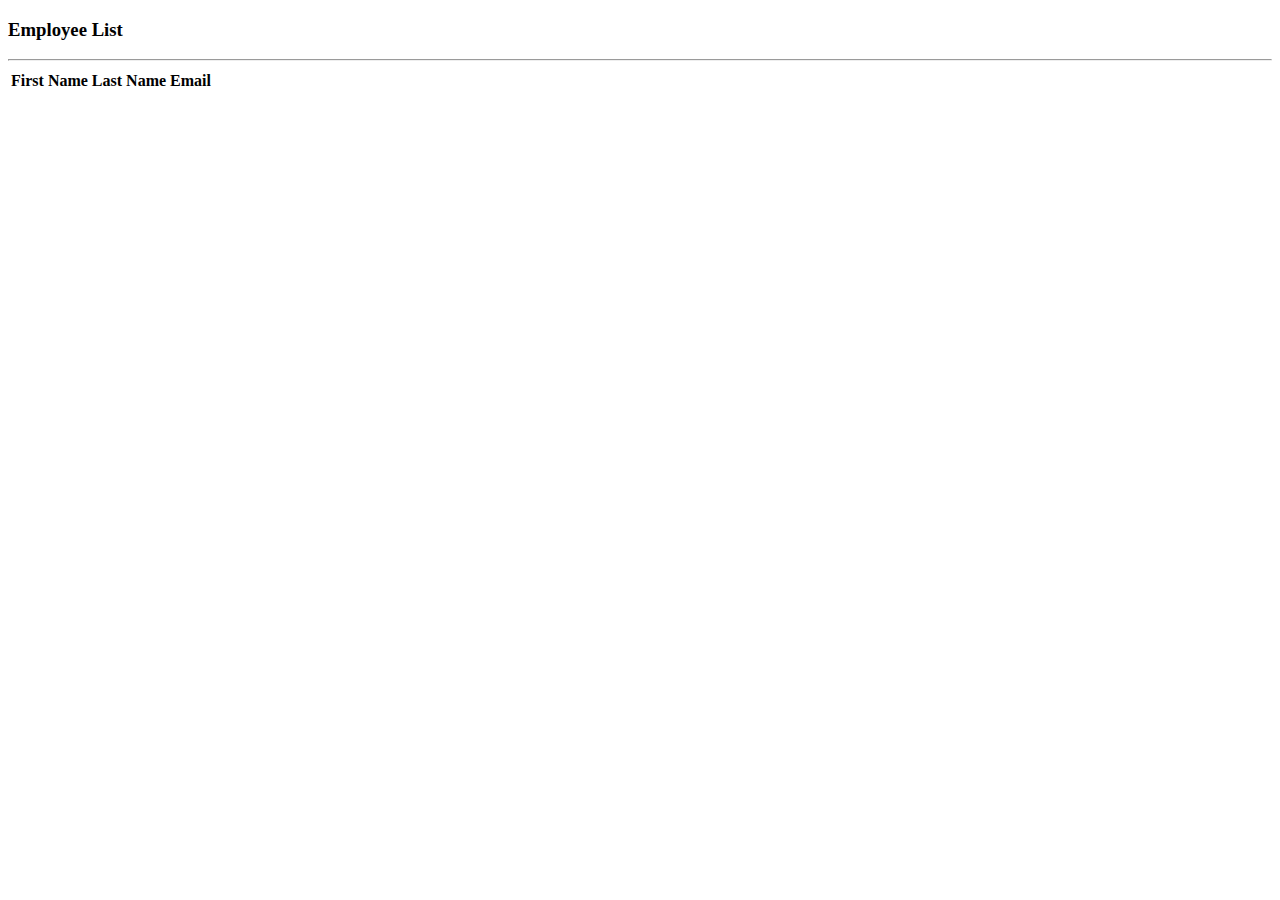
<file: belajar-spring-boot-thymeleaf-list-crud-db/src/main/resources/templates/list-employees.html>
<!DOCTYPE html>
<html xmlns="http://www.w3.org/1999/xhtml"
	xmlns:th="http://www.thymeleaf.org">
<head>
<meta charset="UTF-8">
<title>Employees List</title>
<meta name="viewport" content="width=device-width, initial-scale=1">

<!-- Bootstrap CSS -->
<link rel="stylesheet"
	href="https://cdn.jsdelivr.net/npm/bootstrap@4.1.3/dist/css/bootstrap.min.css"
	integrity="sha384-MCw98/SFnGE8fJT3GXwEOngsV7Zt27NXFoaoApmYm81iuXoPkFOJwJ8ERdknLPMO"
	crossorigin="anonymous">

</head>
<body>
	<div class="container">

		<h3>Employee List</h3>
		<hr />

		<table class="table table-bordered table-striped">
			<thead class="thead-dark">
				<tr>
					<th>First Name</th>
					<th>Last Name</th>
					<th>Email</th>
				</tr>
			</thead>
			<tbody>
				<tr th:each="employee : ${employees}">
					<td th:text="${employee.firstName}" />
					<td th:text="${employee.lastName}" />
					<td th:text="${employee.email}" />
				</tr>
			</tbody>
		</table>

	</div>

</body>
</html>
</file>
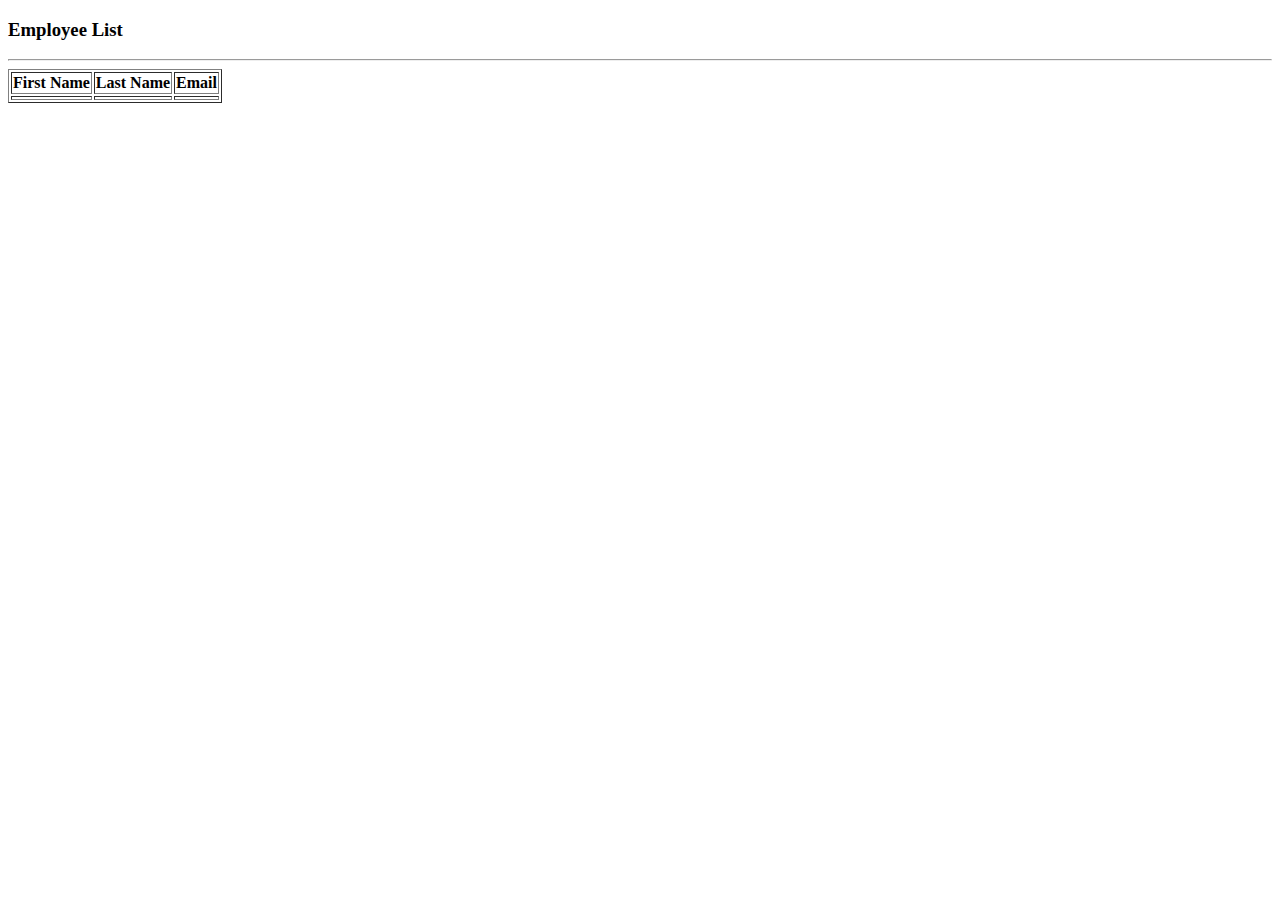
<file: belajar-spring-boot-thymeleaf-list/src/main/resources/templates/list-employees.html>
<!DOCTYPE html>
<html xmlns="http://www.w3.org/1999/xhtml"
	xmlns:th="http://www.thymeleaf.org">
<head>
<meta charset="UTF-8">
<title>Employees List</title>
</head>
<body>
	<h3>Employee List</h3>
	<hr />
	
	<table border="1">
		<thead>
			<tr>
				<th>First Name</th>
				<th>Last Name</th>
				<th>Email</th>
			</tr>
		</thead>
		<tbody>
			<tr th:each="employee : ${employees}">
				<td th:text="${employee.firstName}"/>
				<td th:text="${employee.lastName}"/>
				<td th:text="${employee.email}"/>				
			</tr>
		</tbody>
	</table>
	
</body>
</html>
</file>
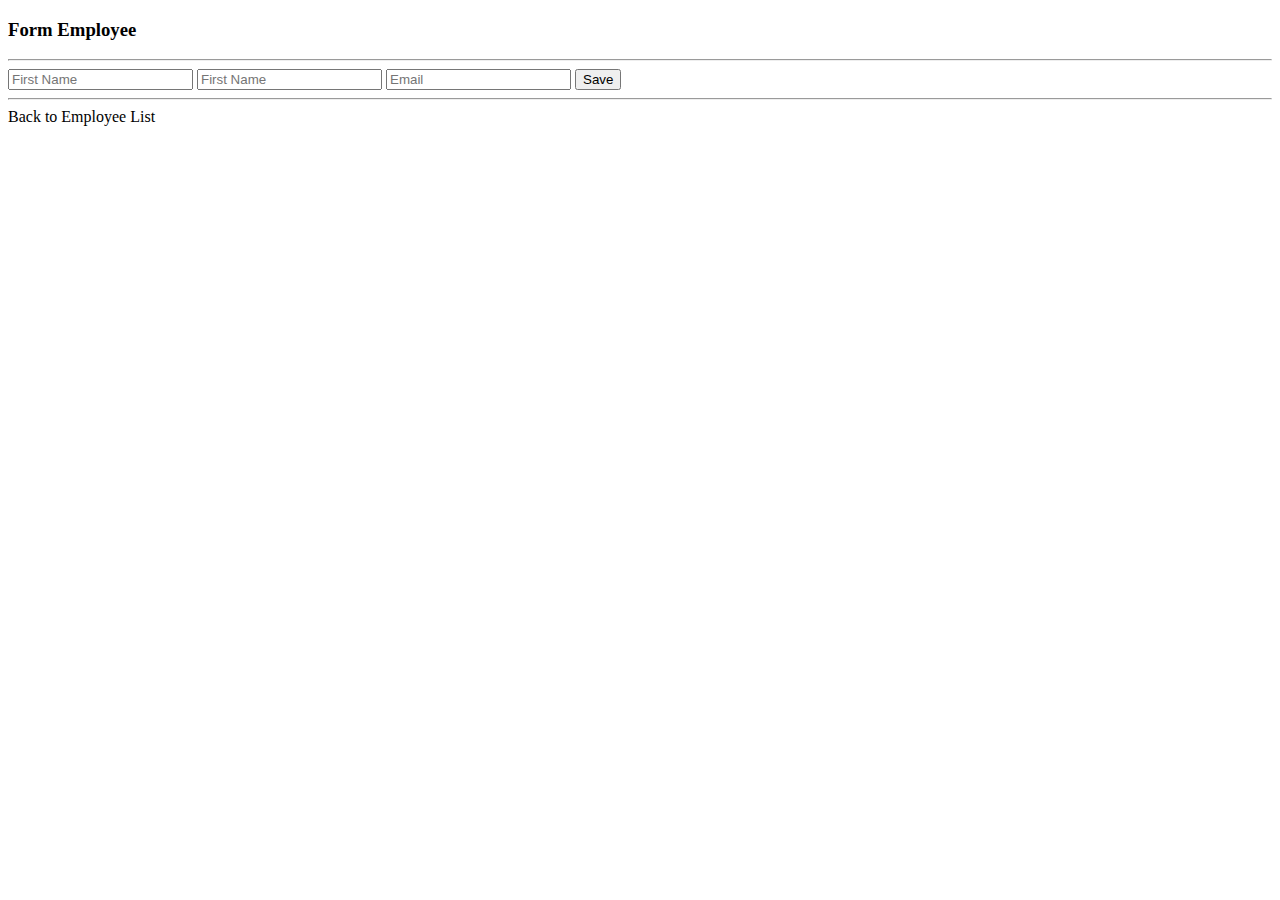
<file: belajar-spring-boot-thymeleaf-list-crud-db/src/main/resources/templates/employees/form-employees.html>
<!DOCTYPE html>
<html xmlns="http://www.w3.org/1999/xhtml"
	xmlns:th="http://www.thymeleaf.org">
<head>
<meta charset="UTF-8">
<title>Employees Form</title>
<meta name="viewport" content="width=device-width, initial-scale=1">

<!-- Bootstrap CSS -->
<link rel="stylesheet"
	href="https://cdn.jsdelivr.net/npm/bootstrap@4.1.3/dist/css/bootstrap.min.css"
	integrity="sha384-MCw98/SFnGE8fJT3GXwEOngsV7Zt27NXFoaoApmYm81iuXoPkFOJwJ8ERdknLPMO"
	crossorigin="anonymous">

</head>
<body>

	<div class="container">
	
		<h3>Form Employee</h3>
		<hr />

		<form action="#" th:action="@{/employee/save}" 
						 th:object="${employee}"
			method="POST">
			<input type="text" th:field="*{firstName}"
				class="form-control mb-4 col-4" placeholder="First Name" /> 
			<input
				type="text" th:field="*{lastName}" 
				class="form-control mb-4 col-4" placeholder="First Name" /> 
			<input type="text" th:field="*{email}" 
				class="form-control mb-4 col-4" placeholder="Email" />
			
			<input type="hidden" th:field="*{id}"/>
						
			<button type="submit" class="btn btn-info col-2">Save</button>
		</form>
		
		<hr />
		<a th:href="@{/employee/list}">Back to Employee List</a>

	</div>

</body>
</html>
</file>
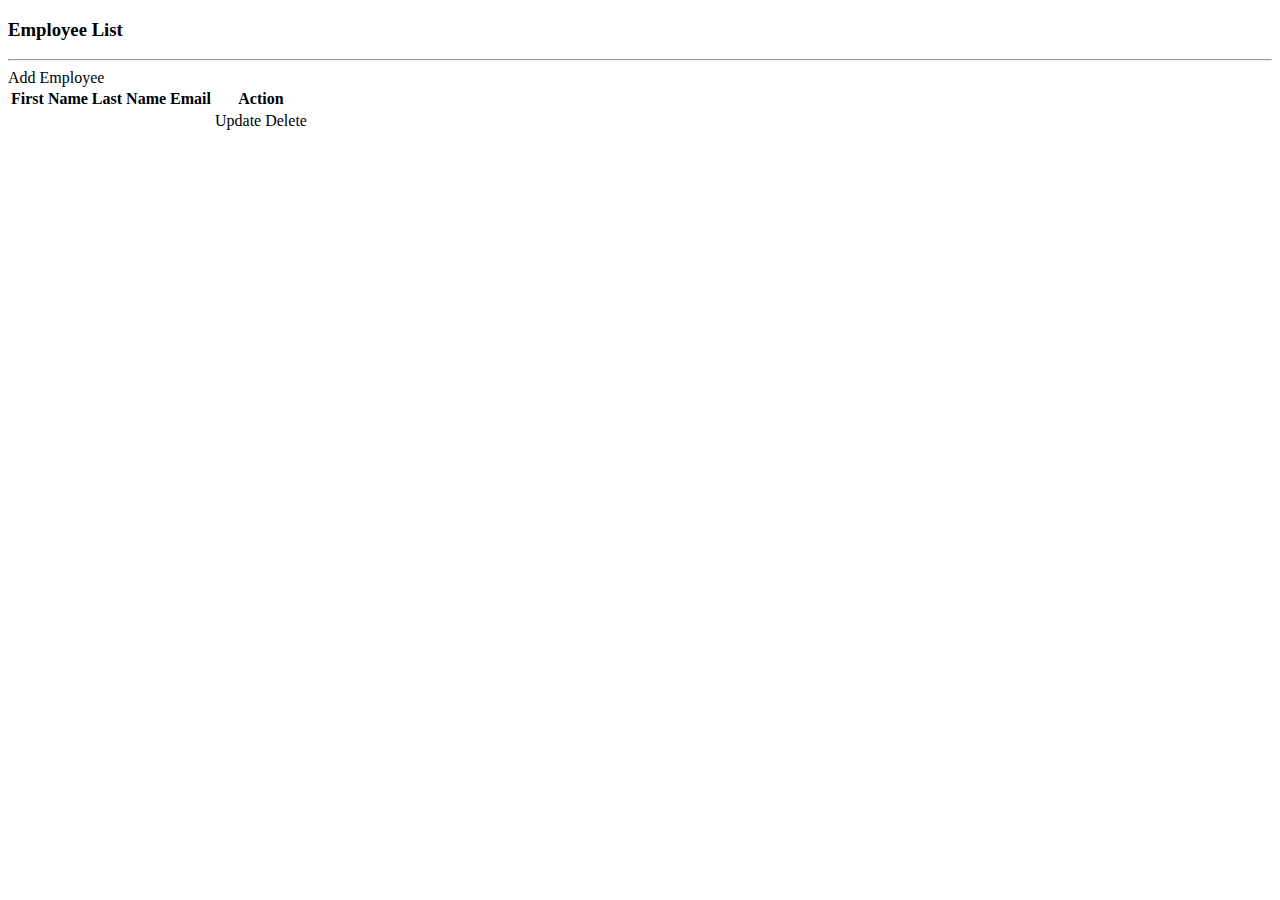
<file: belajar-spring-boot-thymeleaf-list-crud-db/src/main/resources/templates/employees/list-employees.html>
<!DOCTYPE html>
<html xmlns="http://www.w3.org/1999/xhtml"
	xmlns:th="http://www.thymeleaf.org">
<head>
<meta charset="UTF-8">
<title>Employees List</title>
<meta name="viewport" content="width=device-width, initial-scale=1">

<!-- Bootstrap CSS -->
<link rel="stylesheet"
	href="https://cdn.jsdelivr.net/npm/bootstrap@4.1.3/dist/css/bootstrap.min.css"
	integrity="sha384-MCw98/SFnGE8fJT3GXwEOngsV7Zt27NXFoaoApmYm81iuXoPkFOJwJ8ERdknLPMO"
	crossorigin="anonymous">

</head>
<body>
	<div class="container">

		<h3>Employee List</h3>
		<hr />

		<a th:href="@{/employee/showAddForm}" class="btn btn-primary btn-sm mb-3">Add Employee</a>

		<table class="table table-bordered table-striped">
			<thead class="thead-dark">
				<tr>
					<th>First Name</th>
					<th>Last Name</th>
					<th>Email</th>
					<th>Action</th>
				</tr>
			</thead>
			<tbody>
				<tr th:each="employee : ${employees}">
					<td th:text="${employee.firstName}" />
					<td th:text="${employee.lastName}" />
					<td th:text="${employee.email}" />
					<td>
						<a th:href="@{/employee/showFormUpdate(employeeId=${employee.id})}"
							class="btn btn-info btn-sm">
							Update
						</a>
						<a th:href="@{/employee/delete(employeeId=${employee.id})}"
							class="btn btn-danger btn-sm"
							onclick="if (!(confirm('Are you sure want delete this employee?'))) return false">
							Delete
						</a>
					</td>
				</tr>
			</tbody>
		</table>

	</div>

</body>
</html>
</file>
